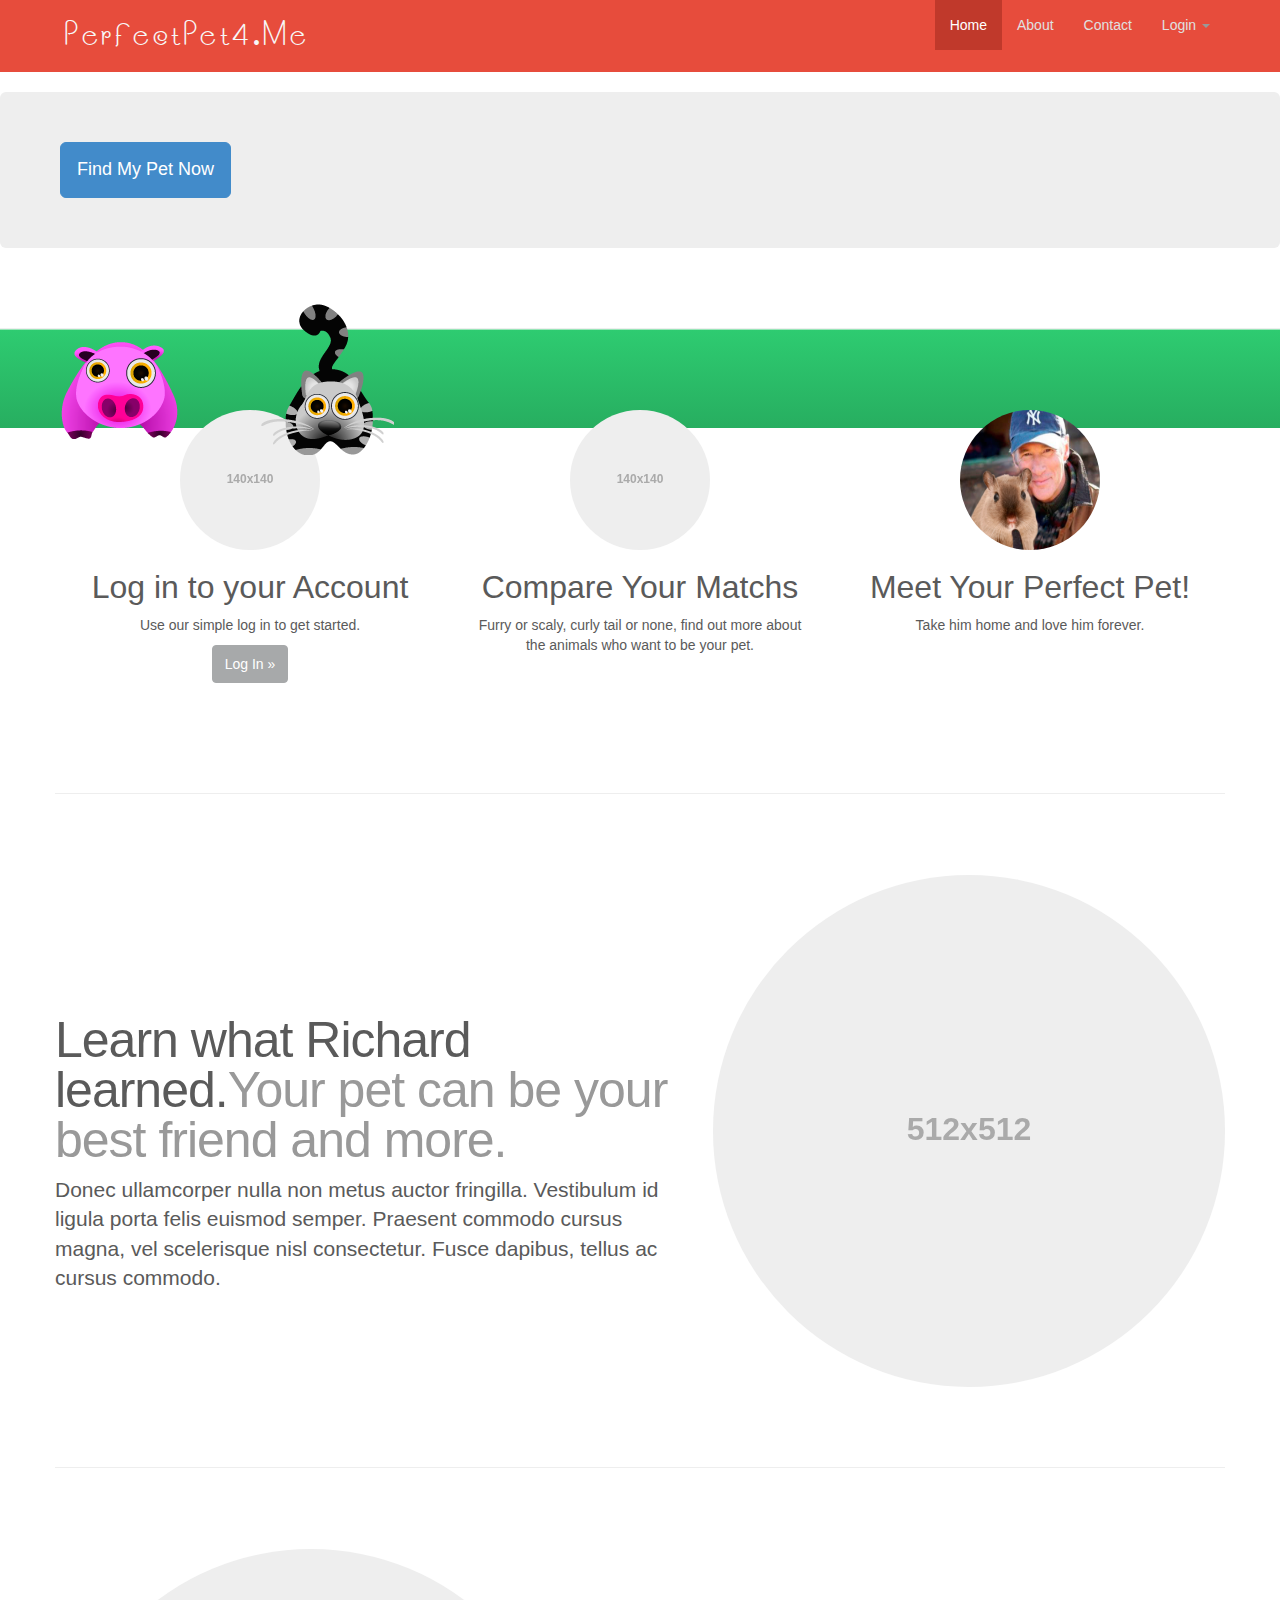
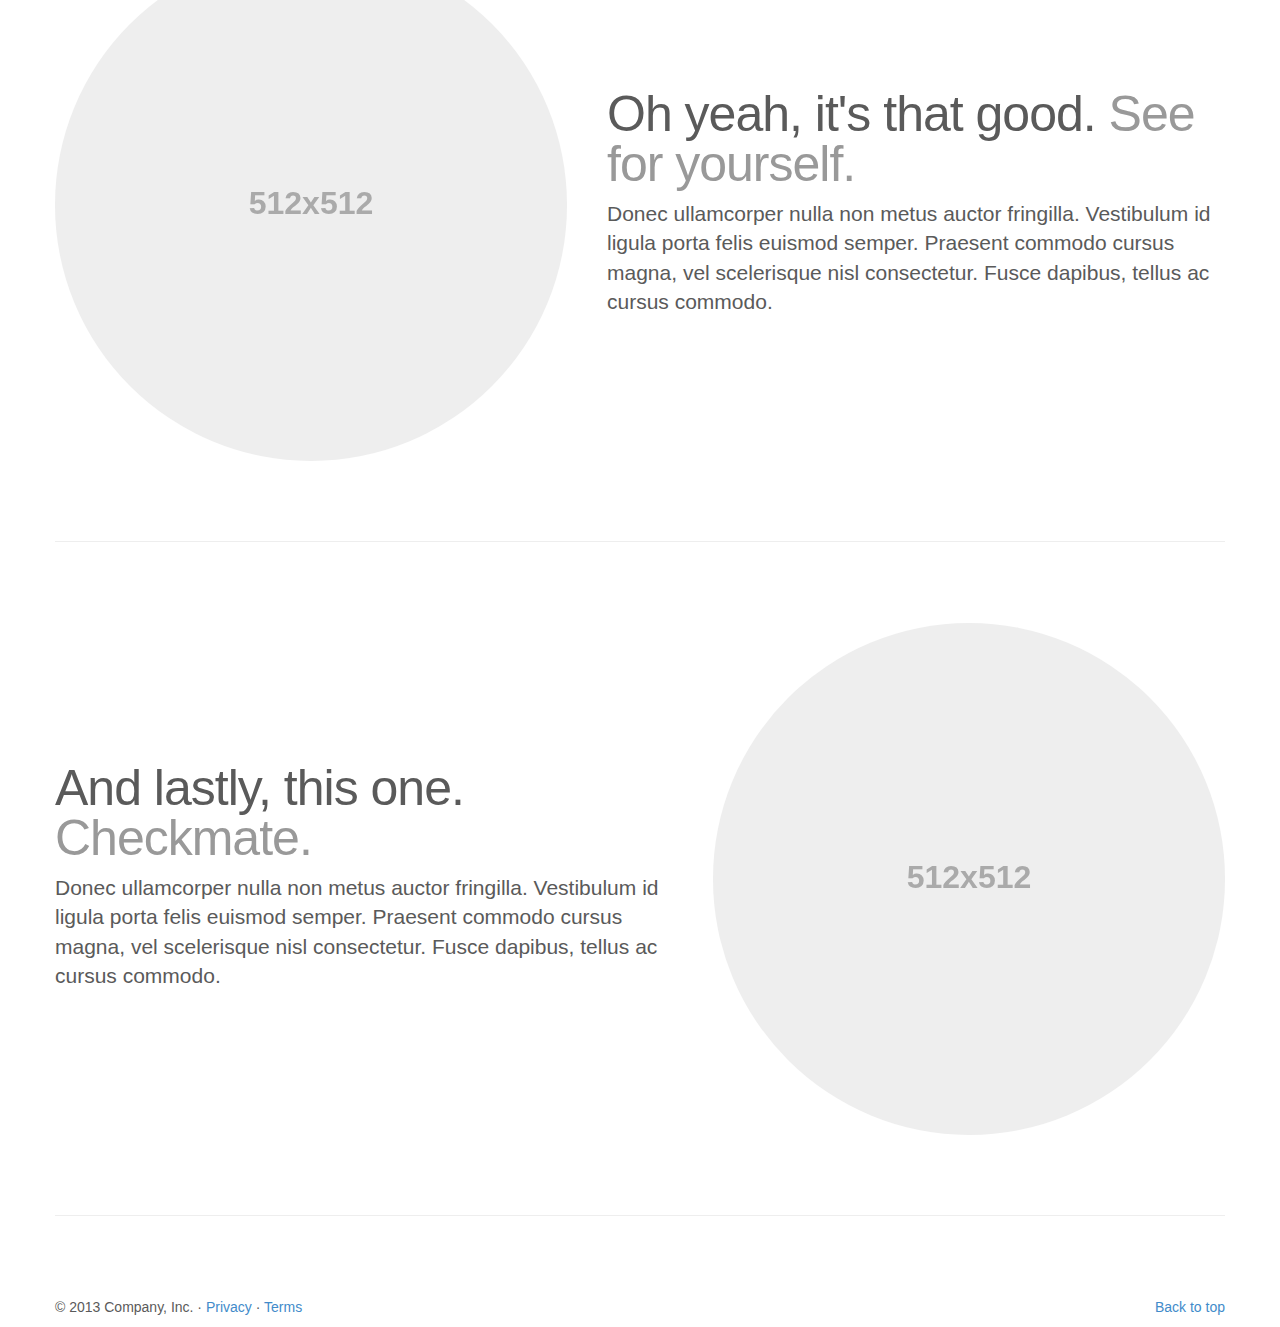
<file: templates/index.html>
<!DOCTYPE html>
<html lang="en">
<head>
  <meta http-equiv="Content-Type" content="text/html; charset=UTF-8">
    <!-- Meta, title, CSS, favicons, etc. -->
    <meta charset="utf-8">
<meta name="viewport" content="width=device-width, initial-scale=1.0">
<meta name="description" content="">
<meta name="author" content="">

<title>PerfectPet4.Me</title>

<!-- Bootstrap core CSS -->

<link href="css/bootstrap.css" rel="stylesheet">
<link href="css/styles.css" rel="stylesheet">


<!-- HTML5 shim and Respond.js IE8 support of HTML5 elements and media queries -->
<!--[if lt IE 9]>
  <script src="/assets/js/html5shiv.js"></script>
  <script src="/assets/js/respond/respond.min.js"></script>
<![endif]-->

<!-- Favicons -->
<link rel="apple-touch-icon-precomposed" sizes="144x144" href="ico/apple-touch-icon-144-precomposed.png">
<link rel="apple-touch-icon-precomposed" sizes="114x114" href="ico/apple-touch-icon-114-precomposed.png">
<link rel="apple-touch-icon-precomposed" sizes="72x72" href="ico/apple-touch-icon-72-precomposed.png">
<link rel="apple-touch-icon-precomposed" href="ico/apple-touch-icon-57-precomposed.png">
<link rel="shortcut icon" href="ico/favicon.png">



    <!-- Place anything custom after this. -->
  </head>
  <body>

    <!-- Page content of course! -->


<!-- NAVBAR
================================================== -->
    <div class="navbar navbar-inverse navbar-static-top">
      <div class="container">
	    <a class="navbar-toggle" data-toggle="collapse" data-target=".nav-collapse">
	      <span class="icon-bar"></span>
	      <span class="icon-bar"></span>
	      <span class="icon-bar"></span>
	    </a>
        <a class="navbar-brand" href="index.html">PerfectPet4.Me</a>
        <div class="pull-right nav-collapse collapse">
          <ul class="nav navbar-nav">
            <li class="active"><a href="#">Home</a></li>
            <li><a href="#about">About</a></li>
            <li><a href="#contact">Contact</a></li>
            <li class="dropdown">
              <a href="#" class="dropdown-toggle" data-toggle="dropdown">Login <b class="caret"></b></a>
              <ul class="dropdown-menu">
                <li><a href="#">Action</a></li>
                <li><a href="#">Another action</a></li>
                <li><a href="#">Something else here</a></li>
                <li class="divider"></li>
                <li class="nav-header">Nav header</li>
                <li><a href="#">Separated link</a></li>
                <li><a href="#">One more separated link</a></li>
              </ul>
            </li>
          </ul>
        </div><!-- /.nav-collapse -->
      </div><!-- /.container -->
    </div><!-- /.navbar -->





<!-- Marketing messaging and featurettes
================================================== -->
<!-- Wrap the rest of the page in another container to center all the content. -->

<div class="marketing">

  <div class="jumbotron animal-box">

    <!-- Animals -->
    <div id="puppy"></div><!-- /#puppy -->
    <div id="whiteKitty"></div><!-- /#whiteKitty -->
    <div id="bunny"></div><!-- /#bunny -->
    <div id="girlPuppy"></div><!-- /#girlPuppy -->
    <div id="furry"></div><!-- /#furry -->
    <div id="lizard"></div><!-- /#lizard -->
    <div id="stripedKitty"></div><!-- /#stripedKitty -->
    <div id="pig"></div><!-- /#pig -->

      <a class="btn btn-large btn-primary" href="user">Find My Pet Now</a>

  </div><!-- /.jumbotron -->

  <div class="grass"><div><!-- /.grass -->

</div><!-- /.marketing -->

<hr class="featurette-divider">

<div class="container">

  <!-- Three columns of text below the carousel -->
  <div class="row">
    <div class="col col-lg-4">
      <img class="img-circle" data-src="holder.js/140x140" alt="Login" >
      <h2>Log in to your Account</h2>
      <p>Use our simple log in to get started.</p>
      <p><a class="btn btn-default" href="#">Log In »</a></p>
    </div><!-- /.col-lg-4 -->
    <div class="col col-lg-4">
      <img class="img-circle" data-src="holder.js/140x140" alt="Compare">
      <h2>Compare Your Matchs</h2>
      <p>Furry or scaly, curly tail or none, find out more about the animals who want to be your pet.</p>
    </div><!-- /.col-lg-4 -->
    <div class="col col-lg-4">
      <img src="img/small-furry.png" class="img-circle size140" alt="fuzzy lovin">
      <h2>Meet Your Perfect Pet!</h2>
      <p>Take him home and love him forever.</p>
    </div><!-- /.col-lg-4 -->
  </div><!-- /.row -->


  <!-- START THE FEATURETTES -->

  <hr class="featurette-divider">

  <div class="featurette">
    <img class="featurette-image img-circle pull-right" data-src="holder.js/512x512" alt="512x512">
    <h2 class="featurette-heading">Learn what Richard learned.<span class="text-muted">Your pet can be your best friend and more.</span></h2>
    <p class="lead">Donec ullamcorper nulla non metus auctor fringilla. Vestibulum id ligula porta felis euismod semper. Praesent commodo cursus magna, vel scelerisque nisl consectetur. Fusce dapibus, tellus ac cursus commodo.</p>
  </div>

  <hr class="featurette-divider">

  <div class="featurette">
    <img class="featurette-image img-circle pull-left" data-src="holder.js/512x512" alt="512x512">
    <h2 class="featurette-heading">Oh yeah, it's that good. <span class="text-muted">See for yourself.</span></h2>
    <p class="lead">Donec ullamcorper nulla non metus auctor fringilla. Vestibulum id ligula porta felis euismod semper. Praesent commodo cursus magna, vel scelerisque nisl consectetur. Fusce dapibus, tellus ac cursus commodo.</p>
  </div>

  <hr class="featurette-divider">

  <div class="featurette">
    <img class="featurette-image img-circle pull-right" data-src="holder.js/512x512" alt="512x512">
    <h2 class="featurette-heading">And lastly, this one. <span class="text-muted">Checkmate.</span></h2>
    <p class="lead">Donec ullamcorper nulla non metus auctor fringilla. Vestibulum id ligula porta felis euismod semper. Praesent commodo cursus magna, vel scelerisque nisl consectetur. Fusce dapibus, tellus ac cursus commodo.</p>
  </div>

  <hr class="featurette-divider">

  <!-- /END THE FEATURETTES -->


  <!-- FOOTER -->
  <footer>
    <p class="pull-right"><a href="#">Back to top</a></p>
    <p>© 2013 Company, Inc. · <a href="#">Privacy</a> · <a href="#">Terms</a></p>
  </footer>

</div><!-- /.container -->


    <!-- JS and analytics only. -->
    <!-- Bootstrap core JavaScript
================================================== -->
<!-- Placed at the end of the document so the pages load faster -->
<script src="//ajax.googleapis.com/ajax/libs/jquery/1.10.1/jquery.min.js"></script>
<script src="js/bootstrap.min.js"></script>
<script type='text/javascript' src='js/effects.core.min.js'></script>
<script type='text/javascript' src='js/freestyle.glimmer.js'></script>

<script type="text/javascript" src="js/widgets.js"></script>
<script src="js/holder/holder.js"></script>
<script> Holder.add_theme("bright", { background: "white", foreground: "gray", size: 12 })</script>
  

</body>
</html>
</file>
<file: templates/css/styles.css>
@font-face { font-family: 'SouciSansRegular'; src: url('../fonts/SOUCISAN-webfont.eot'); src: url('../fonts/SOUCISAN-webfont.eot?#iefix') format('embedded-opentype'), url('../fonts/SOUCISAN-webfont.woff') format('woff'), url('../fonts/SOUCISAN-webfont.ttf') format('truetype'), url('../fonts/SOUCISAN-webfont.svg#SouciSansRegular') format('svg'); font-weight: normal; font-style: normal; }

.navbar-brand { font-family: 'SouciSansRegular', cursive; font-size: 35px; letter-spacing: 0.1em; line-height: 1.2em; }

.navbar-inverse .navbar-brand { color: #f7f7f7; }

.navbar-inverse { background-color: #e74c3c; }
	.navbar-inverse .navbar-toggle { border-color: #c0392b; }
		.navbar-inverse .navbar-toggle:hover, .navbar-inverse .navbar-toggle:focus { background-color: #c0392b; }
	.navbar-inverse .navbar-nav > .active > a, .navbar-inverse .navbar-nav > .active > a:hover, .navbar-inverse .navbar-nav > .active > a:focus { color: #fff; background-color: #c0392b; }
	.navbar-inverse .navbar-nav > .open > a, .navbar-inverse .navbar-nav > .open > a:hover, .navbar-inverse .navbar-nav > .open > a:focus { background-color: #c0392b; }
	.navbar-inverse .navbar-nav > li > a { color: #e0e0e0; }

/* Animals */
#puppy { background-image: url('../img/brown-puppy.png'); background-repeat: no-repeat; width: 105px; height: 118px; float: left; position: absolute; margin-left: 0; margin-top: 220px; z-index: 4; visibility: hidden; }
#bunny { background-image: url('../img/bunny.png'); background-repeat: no-repeat; width: 85px; height: 133px; float: left; position: absolute; margin-left: 0; margin-top: 200px; z-index: 2; visibility: hidden; }
#girlPuppy { background-image: url('../img/girl-puppy.png'); background-repeat: no-repeat; width: 118px; height: 110px; float: left; position: absolute; margin-right: 0; margin-top: 180px; z-index: 3; visibility: hidden; }
#lizard { background-image: url('../img/lizard.png'); background-repeat: no-repeat; width: 127px; height: 94px; float: left; position: absolute; margin-left: 0; margin-top: 200px; z-index: 1; visibility: hidden; }
#furry { background-image: url('../img/misc-furry.png'); background-repeat: no-repeat; width: 69px; height: 64px; float: left; position: absolute; margin-left: 0; margin-top: 250px; z-index: 5; visibility: hidden; }
#pig { background-image: url('../img/pig.png'); background-repeat: no-repeat; width: 118px; height: 97px; float: left; position: absolute; margin-left: 0; margin-top: 220px; z-index: 6; visibility: hidden; }
#stripedKitty { background-image: url('../img/striped-kitty.png'); background-repeat: no-repeat; width: 133px; height: 151px; float: left; position: absolute; margin-left: 0; margin-top: 200px; z-index: 7; visibility: hidden; }
#whiteKitty { background-image: url('../img/white-kitty.png'); background-repeat: no-repeat; width: 139px; height: 111px; float: left; position: absolute; margin-left: 0; margin-top: 250px; z-index: 8; visibility: hidden; }

.animal-box { min-height: 150px; }

.grass { height: 100px; width: 100%; z-index: -1; padding: 0; margin: 0 0 50px 0; background-color: #2ecc71;background-image: -webkit-gradient(linear, 0 100%, 0 0, from(#2ecc71), to(#27ae60));background-image: -webkit-linear-gradient(#2ecc71, #27ae60);background-image: -moz-linear-gradient(#2ecc71, #27ae60);background-image: -o-linear-gradient(#2ecc71, #27ae60);background-image: linear-gradient(#2ecc71, #27ae60);	background-repeat: repeat-x; }

.size140 { width: 140px; height: 140px; }
</file>
